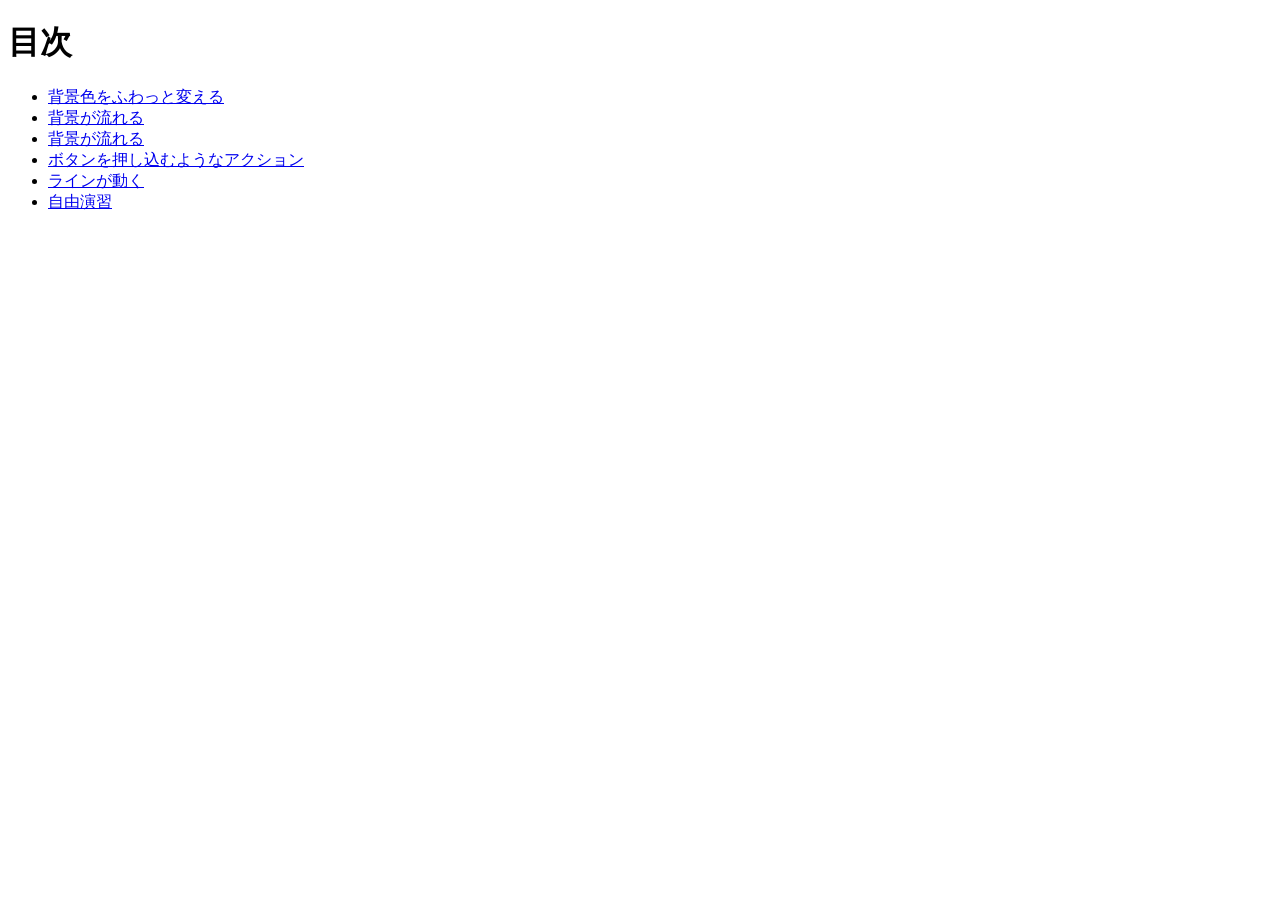
<file: index.html>
<!DOCTYPE html>
<html lang="">
<head>
  <meta charset="UTF-8">
  <title>20251114-js</title>
</head>
<body>
  <h1>目次</h1>
  <ul>
    <li><a href="C3-02/index.html">背景色をふわっと変える</a></li>
    <li><a href="C3-03/index.html">背景が流れる</a></li>
    <li><a href="C3-03/index.html">背景が流れる</a></li>
    <li><a href="C3-04/index.html">ボタンを押し込むようなアクション</a></li>
    <li><a href="C3-05/index.html">ラインが動く</a></li>
    <li><a href="free/index.html">自由演習</a></li>
  </ul>
</body>
</html>
</file>
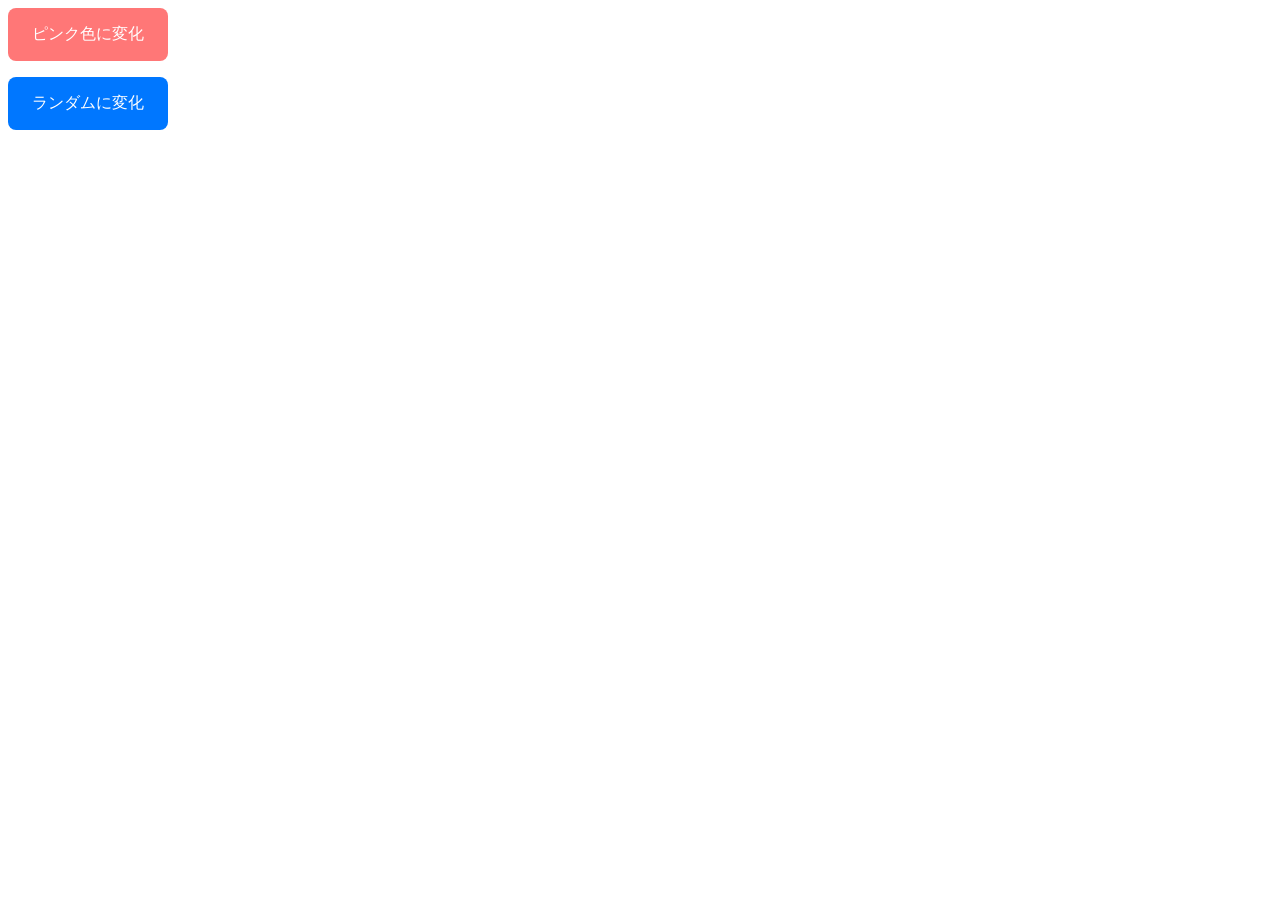
<file: C3-02/index.html>
<!DOCTYPE html>
<html lang="ja">
<head>
  <meta charset="UTF-8">
  <title>C3-02 背景色をふわっと変える</title>
  <link rel="stylesheet" href="style.css">
</head>
<body>
  <button class="fade-button-pink">ピンク色に変化</button>

  <button id="fade-button-random">ランダムに変化</button>

  <script src="script.js"></script>
</body>
</html>
</file>
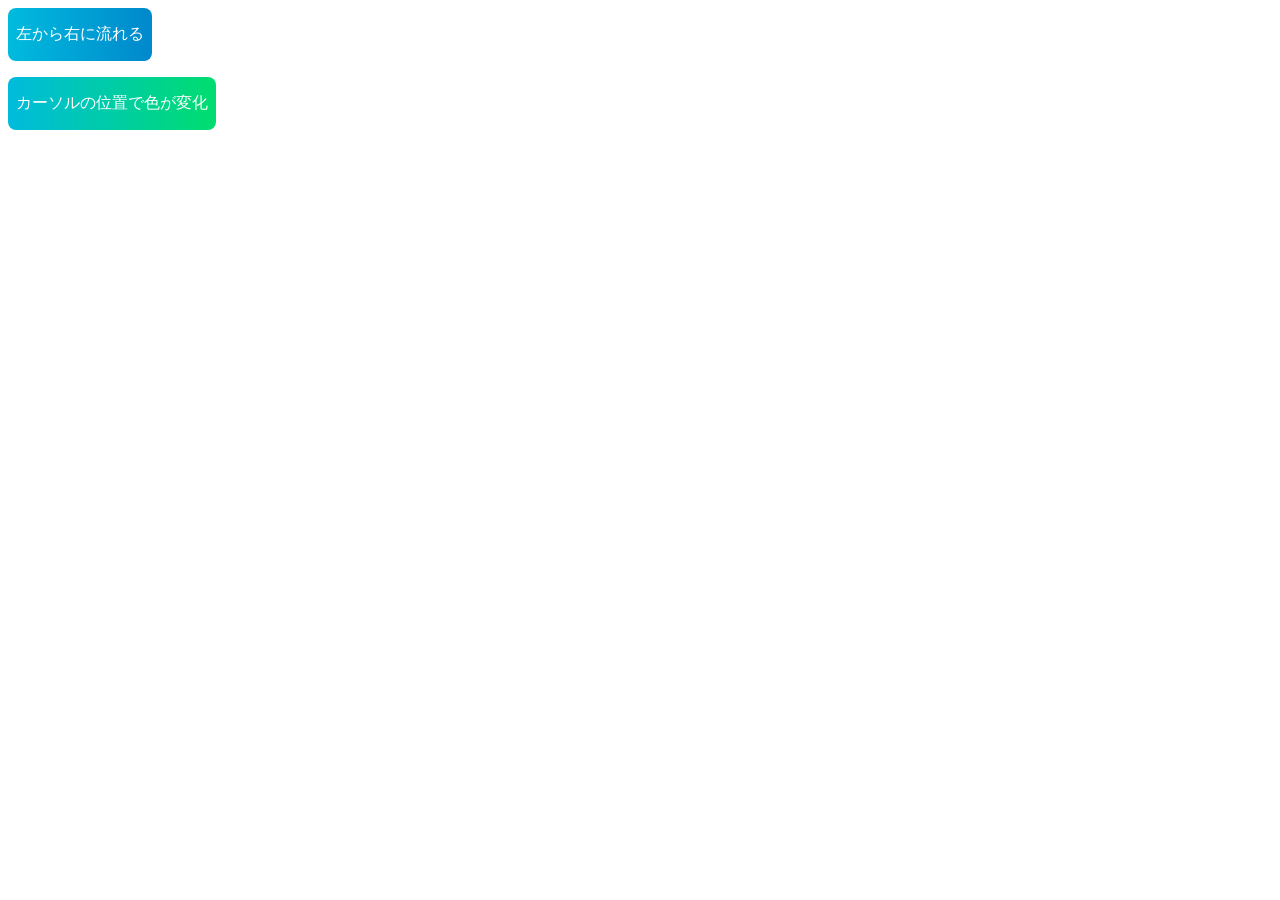
<file: C3-03/index.html>
<!DOCTYPE html>
<html lang="ja">
<head>
  <meta charset="UTF-8">
  <title>C3-03</title>
  <link rel="stylesheet" href="style.css">
</head>
<body>
  <button class="flow-button">左から右に流れる</button>

  <button id="flow-button-js">カーソルの位置で色が変化</button>

  <script src="script.js"></script>
</body>
</html>
</file>
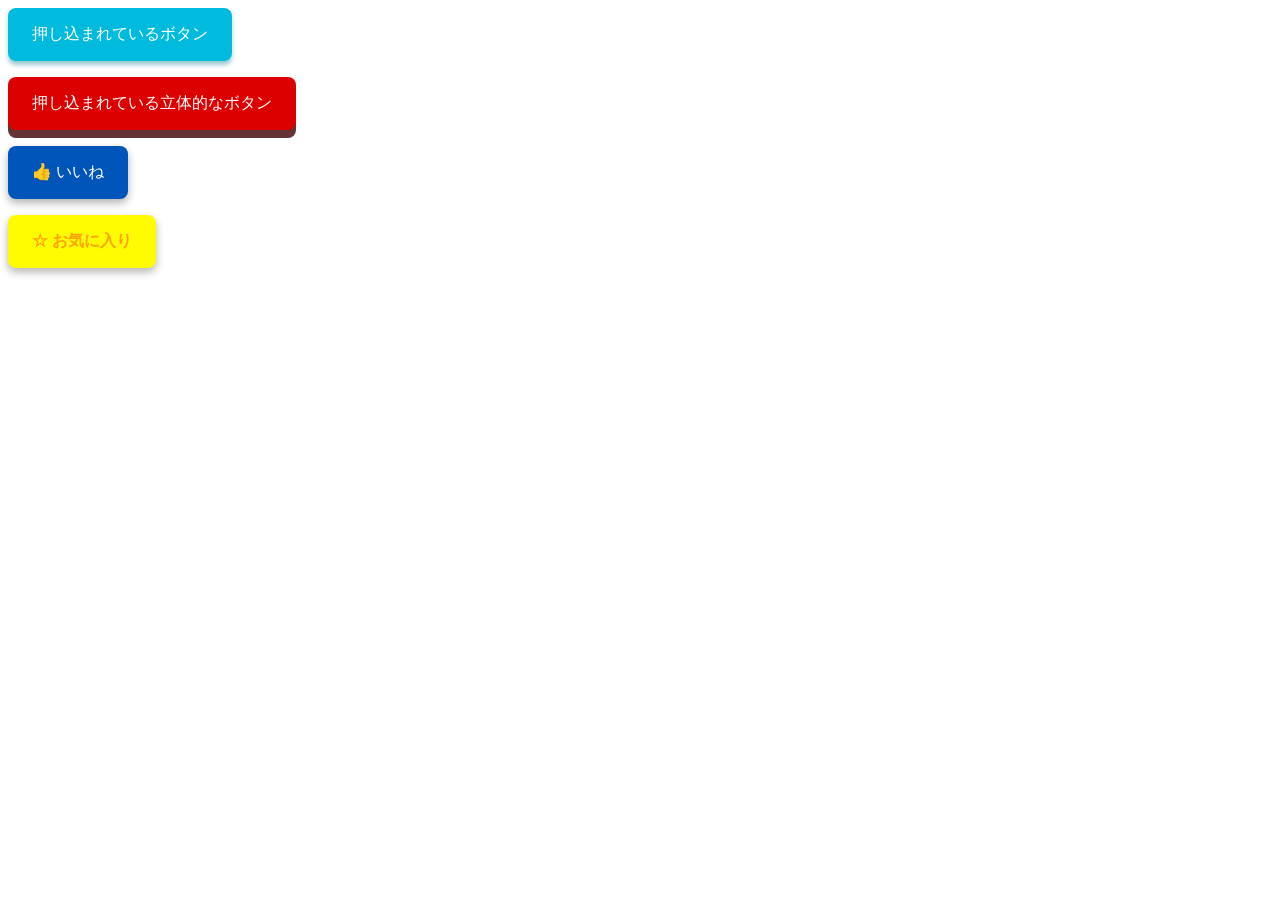
<file: C3-04/index.html>
<!DOCTYPE html>
<html lang="ja">
<head>
  <meta charset="UTF-8">
  <title>C3-04 ボタンを押し込むようなアクション</title>
  <link rel="stylesheet" href="style.css">
</head>
<body>
  <button class="press-button">押し込まれているボタン</button>
  <button class="press-button-solid">押し込まれている立体的なボタン</button>

  <button class="like-button-js">👍 いいね</button>
  <button class="fav-button-js">☆ お気に入り</button>

  
  <script src="script.js"></script>
</body>
</html>
</file>
<file: C3-02/style.css>
@charset "utf-8";
html {
  font-size: 16px;
}

button {
  display: block;
  margin-bottom: 1em;
}

/* ピンク色に変化 */
.fade-button-pink {
  padding: 1rem 1.5rem;
  font-size: 1rem;
  border: none;
  border-radius: 8px;
  background-color: #f77; /* 通常時の色 */
  color: #fff;
  cursor: pointer;
  transition: background-color 0.3s ease; /* ふわっと変化 */
}
.fade-button-pink:hover {
  background-color: #fcc; /* ホバー時の色 */
}

/* ランダムに変化 */
#fade-button-random {
  padding: 1rem 1.5rem;
  font-size: 1rem;
  border: none;
  border-radius: 8px;
  background-color: #07f; /* 通常時の色 */
  color: #fff;
  cursor: pointer;
  transition: background-color 0.3s ease; /* ふわっと変化 */
}
</file>
<file: C3-03/style.css>
@charset "utf-8";

button {
  display: block;
  margin-bottom: 1rem;
}

/* 左から右に流れる */
.flow-button {
  padding: 1rem 0.5rem;
  font-size: 1rem;
  border: none;
  border-radius: 8px;
  color: #fff;
  background: linear-gradient(90deg, #0bd, #05b);
  background-size: 200% 100%;  /* 背景を広げて流れる効果を作る */
  cursor: pointer;
  transition: background-position 0.4s ease;  /* なめらかな動き */
}

.flow-button:hover {
  background-position: -100% 0;  /* ホバー時に背景を左に移動させる */
}


/* カーソルの位置で色が変化 */
#flow-button-js {
  padding: 1rem 0.5rem;
  font-size: 1rem;
  border: none;
  border-radius: 8px;
  color: #fff;
  background: linear-gradient(90deg, #0bd, #0f0);
  background-size: 200% 100%;  /* 背景を広げて流れる効果を作る */
  cursor: pointer;
  transition: background-position 0.2s ease;  /* なめらかな動き */
}
</file>
<file: C3-04/style.css>
@charset "utf-8";

button {
  display: block;
  margin-bottom: 1rem;
}

/* 押し込まれているボタン */
.press-button {
  padding: 1rem 1.5rem;
  font-size: 1rem;
  border: none;
  border-radius: 8px;
  color: #fff;
  background-color: #0bd;
  box-shadow: 0 4px 4px rgba(0, 126, 148, .4);  /* 通常時の影 */
  cursor: pointer;
  transition: translate 0.2s ease, box-shadow 0.2s ease;  /* なめらかな動き */
}

.press-button:hover {
  translate: 0 2px;  /* ホバー時に少し下に移動 */
  box-shadow: 0 2px 4px rgba(0, 126, 148, .2);  /* ホバー時の影 */
}

/* 押し込まれている立体的なボタン */
.press-button-solid {
  padding: 1rem 1.5rem;
  font-size: 1rem;
  border: none;
  border-radius: 8px;
  color: #fff;
  background-color: rgb(221, 0, 0);
  box-shadow: 0 8px 0 rgba(62, 1, 1, 0.8);  /* 通常時の影 */
  cursor: pointer;
  transition: translate 0.2s ease, box-shadow 0.2s ease;  /* なめらかな動き */
}

.press-button-solid:hover {
  translate: 0 4px;  /* ホバー時に少し下に移動 */
  box-shadow: 0 4px 0 rgba(62, 1, 1, 0.8);  /* ホバー時の影 */
}


/* いいねボタン */
.like-button-js {
  padding: 1rem 1.5rem;
  font-size: 1rem;
  border: none;
  border-radius: 8px;
  color: #fff;
  background-color: #05b;
  box-shadow: 0 4px 8px rgba(0, 0, 0, .3);  /* 通常時の影 */
  cursor: pointer;
  transition: translate 0.2s ease, box-shadow 0.2s ease;  /* なめらかな動き */
}

.like-button-js:hover {
  translate: 0 2px;  /* ホバー時に少し下に移動 */
  box-shadow: 0 2px 4px rgba(0, 0, 0, .3);  /* ホバー時の影 */
}

/* 押し込まれた状態（いいね済み）を表現 */
.like-button-js.liked {
  background: #037;  /* 押し込まれた状態の背景色 */
  box-shadow: 0 1px 2px rgba(0, 0, 0, .3);  /* 押し込まれた状態の影 */
}


/* お気に入りボタン */
.fav-button-js {
  padding: 1rem 1.5rem;
  font-size: 1rem;
  border: none;
  border-radius: 8px;
  color: #ffa200;
  font-weight: bold;
  background-color: #fffb00;
  box-shadow: 0 4px 8px rgba(0, 0, 0, .3);  /* 通常時の影 */
  cursor: pointer;
  transition: translate 0.2s ease, box-shadow 0.2s ease;  /* なめらかな動き */
}

.fav-button-js:hover {
  translate: 0 2px;  /* ホバー時に少し下に移動 */
  box-shadow: 0 2px 4px rgba(0, 0, 0, .3);  /* ホバー時の影 */
}

/* 押し込まれた状態（いいね済み）を表現 */
.fav-button-js.faved {
  background: #ffb700;  /* 押し込まれた状態の背景色 */
  box-shadow: 0 1px 2px rgba(0, 0, 0, .3);  /* 押し込まれた状態の影 */
  color: #fff;
}
</file>
